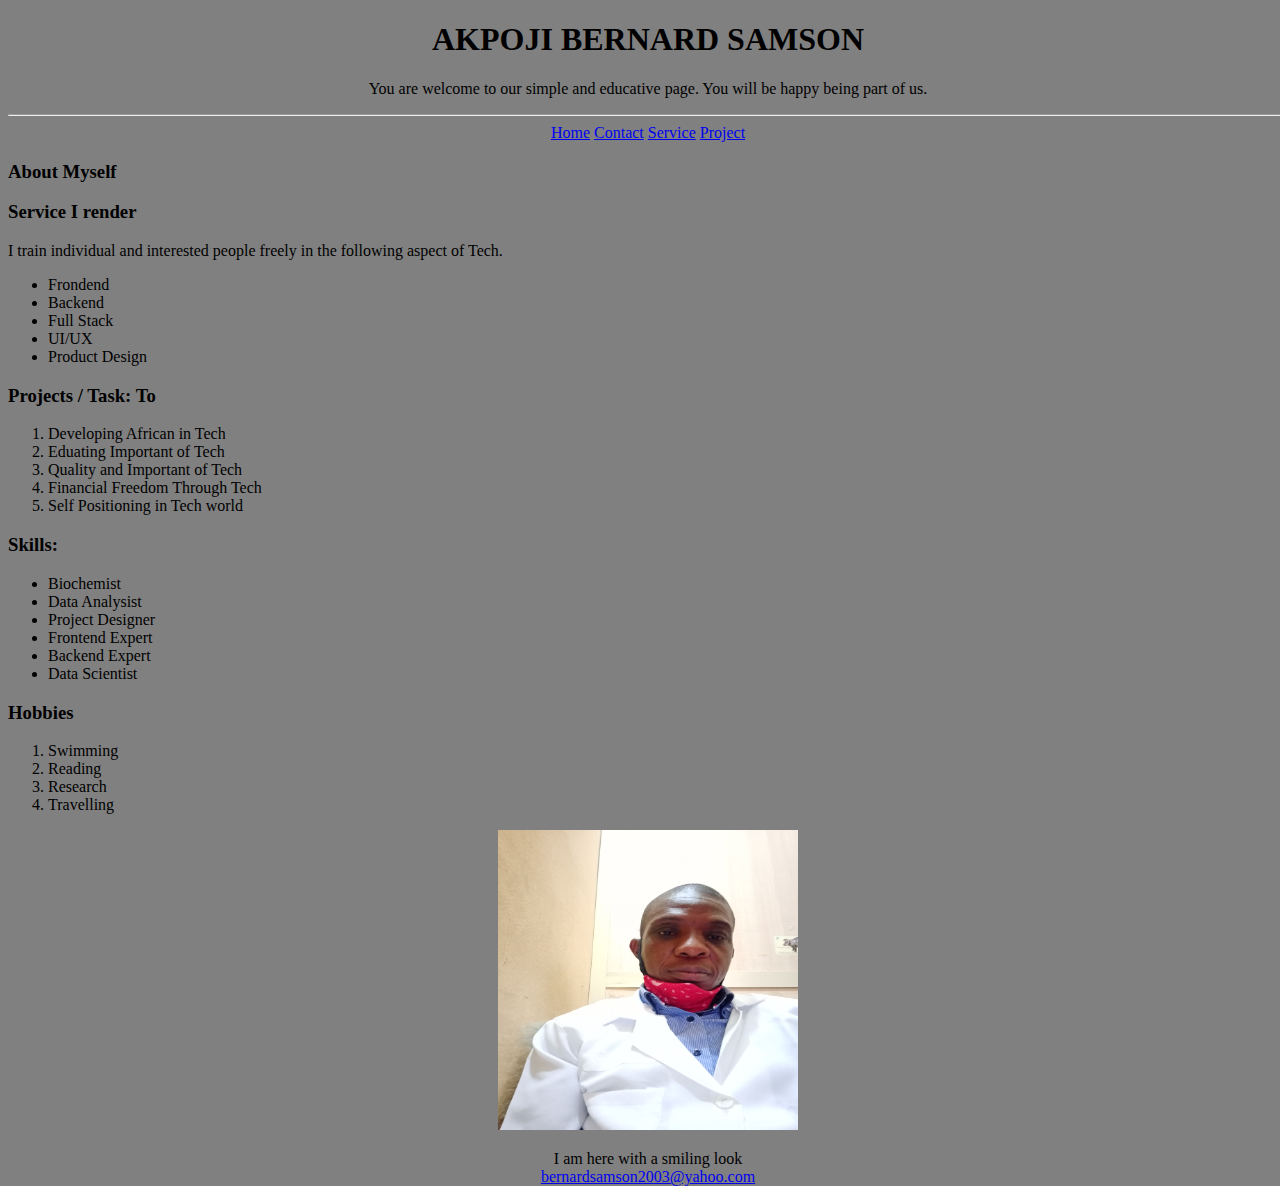
<file: Desktop/COHORT II/Assignment/Week 3/index.html>
<!DOCTYPE html>
<html>

<head>
  <meta charset="utf-8">
  <meta name="viewport" content="width=device-width">
  <title>Simple HTML and CSS Page</title>
  <link href="style.css" rel="stylesheet" />
</head>

<body>
  <header>
    <center>
      <h1>AKPOJI BERNARD SAMSON</h1>
      <P>You are welcome to our simple and educative page. You will be happy being part of us.</P>
    </center>
    <hr>
  </header>
  <center class="Link">
    <a class="Link" href="index.html">Home</a>
    <a class="Link" href="Contact.html">Contact</a>
    <a class="Link" href="Service.html">Service</a>
    <a class="Link" href="Project.html">Project</a>
  </center>
  <h3>About Myself</h3>

  <h3 class="Hob">Service I render</h3>
  <p>I train individual and interested people freely in the following aspect of Tech.</p>
  <ul>
    <li class="Hob">Frondend</li>
    <li class="Hob">Backend</li>
    <li class="Hob">Full Stack</li>
    <li class="Hob">UI/UX</li>
    <li class="Hob">Product Design</li>
  </ul>

  <h3 class="Prio">Projects / Task: To</h3>
  <ol>
    <li class="Prio"> Developing African in Tech</li>
    <li class="Prio">Eduating Important of Tech</li>
    <li class="Prio">Quality and Important of Tech</li>
    <li class="Prio">Financial Freedom Through Tech</li>
    <li class="Prio">Self Positioning in Tech world</li>
  </ol>

  <h3 class="Skill">Skills:</h3>
  <ul>
    <li class="Skill">Biochemist</li>
    <li class="Skill">Data Analysist</li>
    <li class="Skill">Project Designer</li>
    <li class="Skill">Frontend Expert</li>
    <li class="Skill">Backend Expert</li>
    <li class="Skill">Data Scientist</li>
  </ul>

  <h3 class="Hob">Hobbies</h3>
  <ol>
    <li class="Hob">Swimming</li>
    <li class="Hob">Reading</li>
    <li class="Hob">Research</li>
    <li class="Hob">Travelling</li>
  </ol>
  <center>
    <img src="Akpoji B S.jpg" alt="Akpoji Bernard" width="300px" height="300px" />
  </center>
  <footer>
    <center>
      <p>I am here with a smiling look<br>
        <a href="mailto:bernardsamson2003@yahoo.com">bernardsamson2003@yahoo.com</a>
      </p>
    </center>
  </footer>
</body>

</html>
</file>
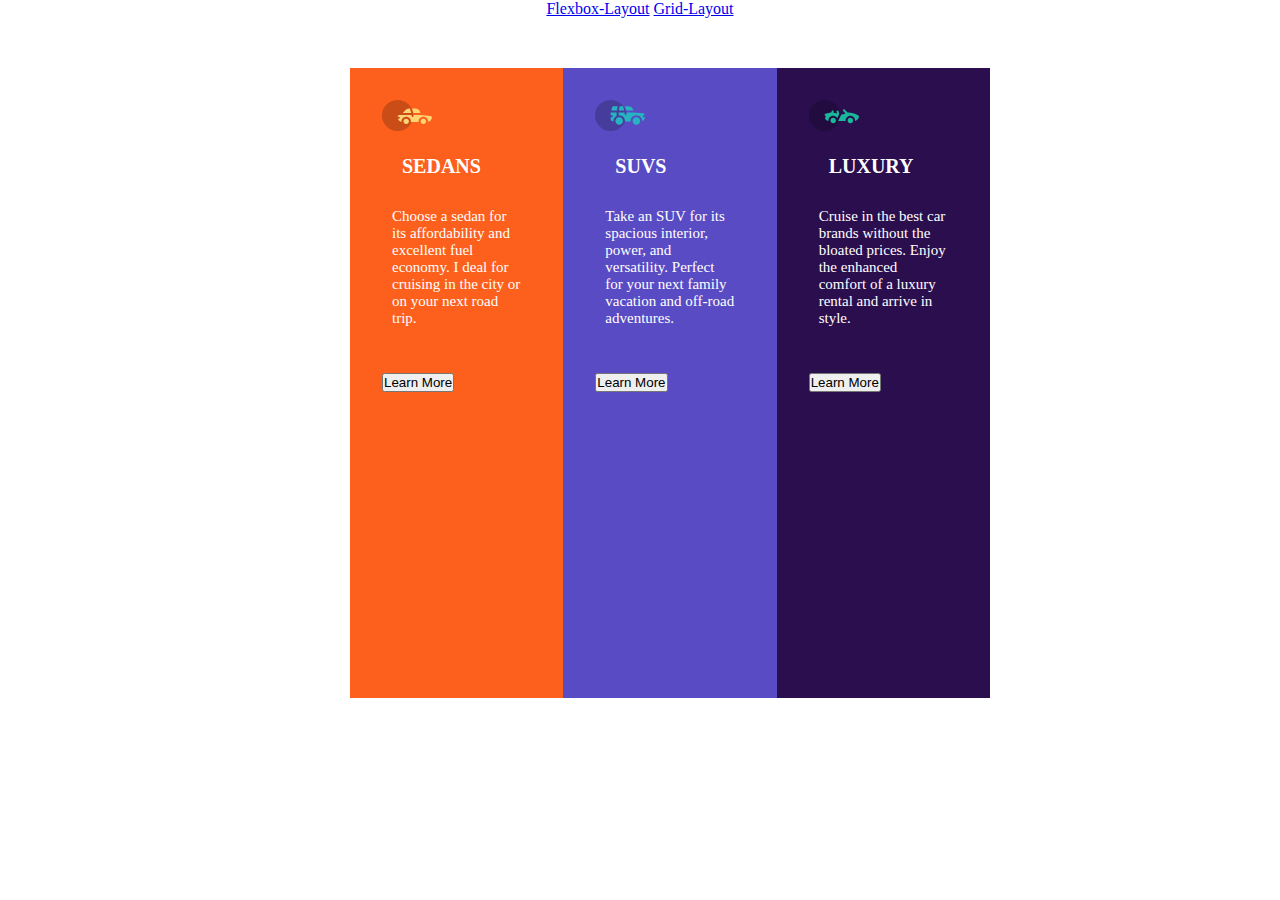
<file: Desktop/COHORT II/Assignment/Week 4/index.html>
<!DOCTYPE html>
<html>

<head>
  <meta charset="utf-8">
  <meta name="viewport" content="width=device-width">
  <title>Flexbox Layout</title>
  <link href="style.css" rel="stylesheet" type="text/css" />
  <center class="link">
    <a class="link" href="index.html">Flexbox-Layout</a>
    <a class="link" href="grid.html">Grid-Layout</a>
  </center>
</head>

<body>
  <main>
    <div class="containerleft">
      <img src="icon-sedans.svg" width="50px">
      <h3>SEDANS</h3>
      <p>Choose a sedan for its affordability and excellent fuel economy. I deal for cruising in the city or on your
        next road trip.</p><br><br>
      <button class="buttonright">Learn More</button>
    </div>
    <div class="containermiddle">
      <img src="icon-suvs.svg" width="50px">
      <h3>SUVS</h3>
      <p>Take an SUV for its spacious interior, power, and versatility. Perfect for your next family vacation and
        off-road adventures.</p><br><br>
      <button>Learn More</button>
    </div>
    <div class="containerright">
      <img src="icon-luxury.svg" width="50px">
      <h3>LUXURY</h3>
      <p>Cruise in the best car brands without the bloated prices. Enjoy the enhanced comfort of a luxury rental and
        arrive in style.</p><br><br>
      <button>Learn More</button>
    </div>
  </main>

</body>

</html>
</file>
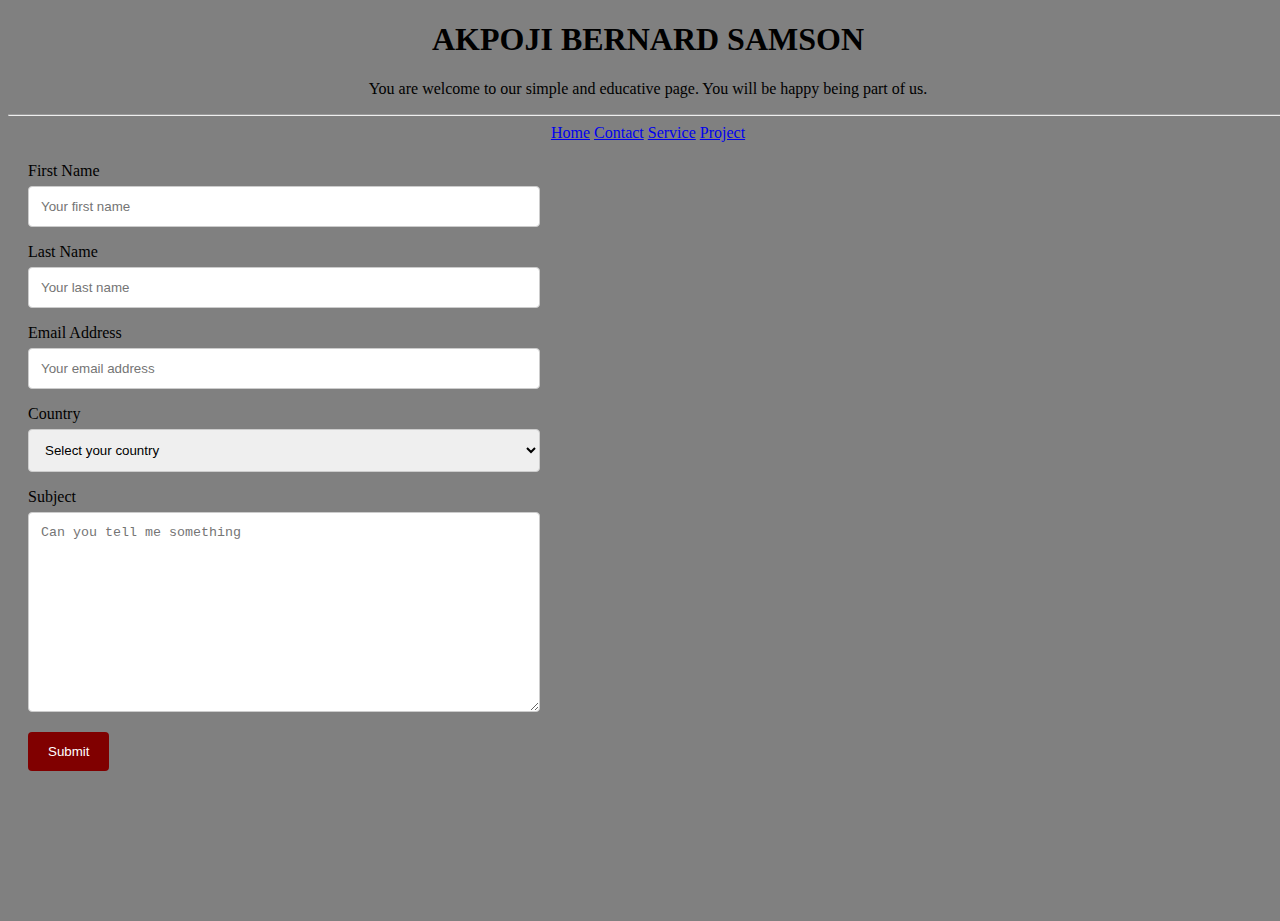
<file: Desktop/COHORT II/Assignment/Week 3/Contact.html>
<!DOCTYPE html>
<html>

<head>
  <meta charset="utf-8">
  <meta name="viewport" content="width=device-width">
  <title>CSS FUNDAMENTAL</title>
  <link href="style.css" rel="stylesheet" />
</head>

<body>
  <header>
    <center>
      <h1>AKPOJI BERNARD SAMSON</h1>
      <P>You are welcome to our simple and educative page. You will be happy being part of us.</P>
    </center>
    <hr>
  </header>
  <center class="Link">
    <a class="Link" href="index.html">Home</a>
    <a class="Link" href="Contact.html">Contact</a>
    <a class="Link" href="Service.html">Service</a>
    <a class="Link" href="Project.html">Project</a>
  </center>

  <body>
    <div class="container">
      <form action="action_page.php">

        <label for="fname">First Name</label>
        <input type="text" id="fname" name="firstname" placeholder="Your first name">

        <label for="lname">Last Name</label>
        <input type="text" id="lname" name="lastname" placeholder="Your last name">

        <label for="email">Email Address</label>
        <input type="text" id="email" name="emailaddress" placeholder="Your email address">

        <label for="country">Country</label>
        <select id="country" name="country">
          <option value="select your country">Select your country</option>
          <option value="nigeria">Nigeria</option>
          <option value="ghana">Ghana</option>
          <option value="south africa">South Africa</option>
        </select>

        <label for="subject">Subject</label>
        <textarea id="subject" name="subject" placeholder="Can you tell me something" style="height:200px"></textarea>

        <input type="submit" value="Submit">

      </form>
    </div>
  </body>

</html>
</file>
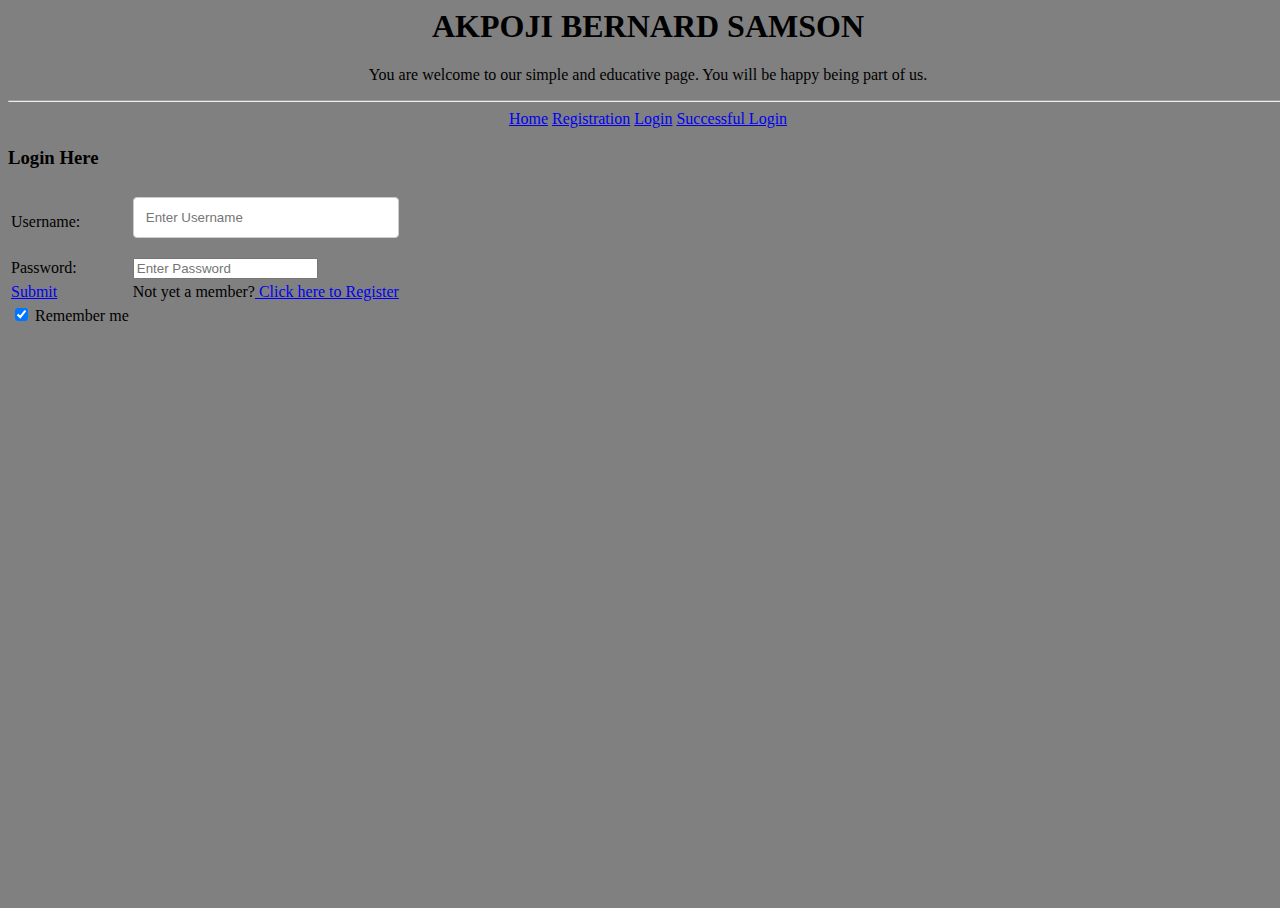
<file: Desktop/COHORT II/Assignment/Week 3/Login.html>
<html>

<head>
  <meta charset="utf-8">
  <meta name="viewport" content="width=device-width">
  <title>Simple HTML and CSS Task B</title>
  <link href="style.css" rel="stylesheet" />
</head>

<body>
  <header>
    <center>
      <h1>AKPOJI BERNARD SAMSON</h1>
      <P>You are welcome to our simple and educative page. You will be happy being part of us.</P>
    </center>
    <hr>
  </header>
  <center class="Link">
    <a class="Link" href="index.html">Home</a>
    <a class="Link" href="Registration.html">Registration</a>
    <a class="Link" href="Login.html">Login</a>
    <a class="Link" href="Successful login.html">Successful Login</a>
  </center>
  </header>
  <h3>Login Here</h3>
  <form>
    <table>
      <tr>
        <td>Username:</td>
        <td>
          <input type="text" name="user" placeholder="Enter Username">
        </td>
      </tr>

      <tr>
        <td>Password:</td>
        <td>
          <input type="password" name="user_password" placeholder="Enter Password">
        </td>
      </tr>
      <tr>
        <td>
          <a href="Successful login.html"> Submit</a>
        </td>
        <td>
          Not yet a member?<a href="Registration.html"> Click here to Register</a>
        </td>
      </tr>
      <td>
        <label>
          <input type="checkbox" checked="checked" name="remember"> Remember me
        </label>
      </td>

    </table>


  </form>



  </center>
</body>

</html>
</file>
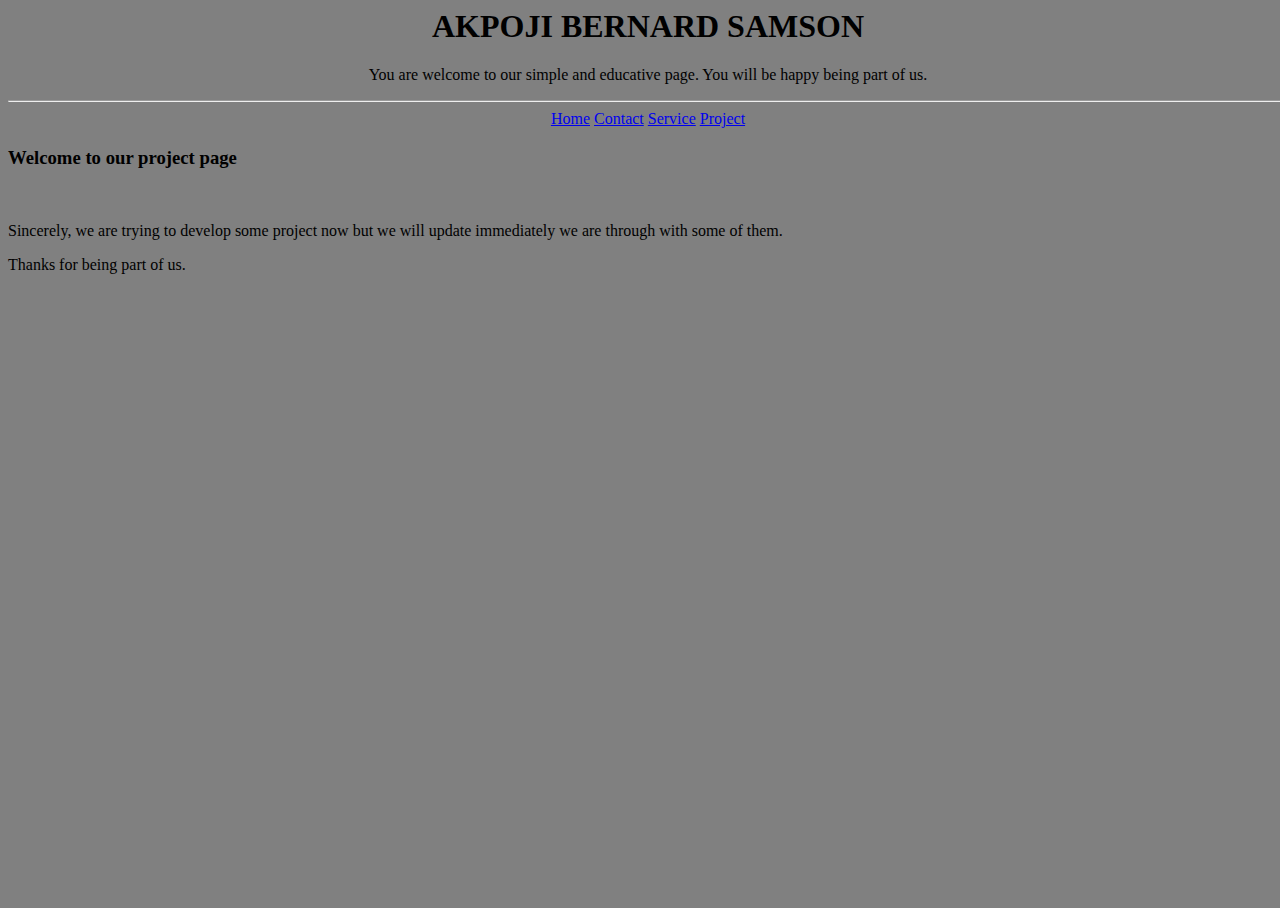
<file: Desktop/COHORT II/Assignment/Week 3/Project.html>
<html>

<head>
  <meta charset="utf-8">
  <meta name="viewport" content="width=device-width">
  <title>Simple HTML and CSS Page</title>
  <link href="style.css" rel="stylesheet" />
</head>

<body>
  <header>
    <center>
      <h1>AKPOJI BERNARD SAMSON</h1>
      <P>You are welcome to our simple and educative page. You will be happy being part of us.</P>
    </center>
    </center>
    <hr>
  </header>
  <center class="Link">
    <a class="Link" href="index.html">Home</a>
    <a class="Link" href="Contact.html">Contact</a>
    <a class="Link" href="Service.html">Service</a>
    <a class="Link" href="Project.html">Project</a>
  </center>
  </header>
  <h3>Welcome to our project page</h3>
  <br>
  <p>Sincerely, we are trying to develop some project now but we will update immediately we are through with some of
    them.</p>
  <p>Thanks for being part of us.</p>
</body>

</html>
</file>
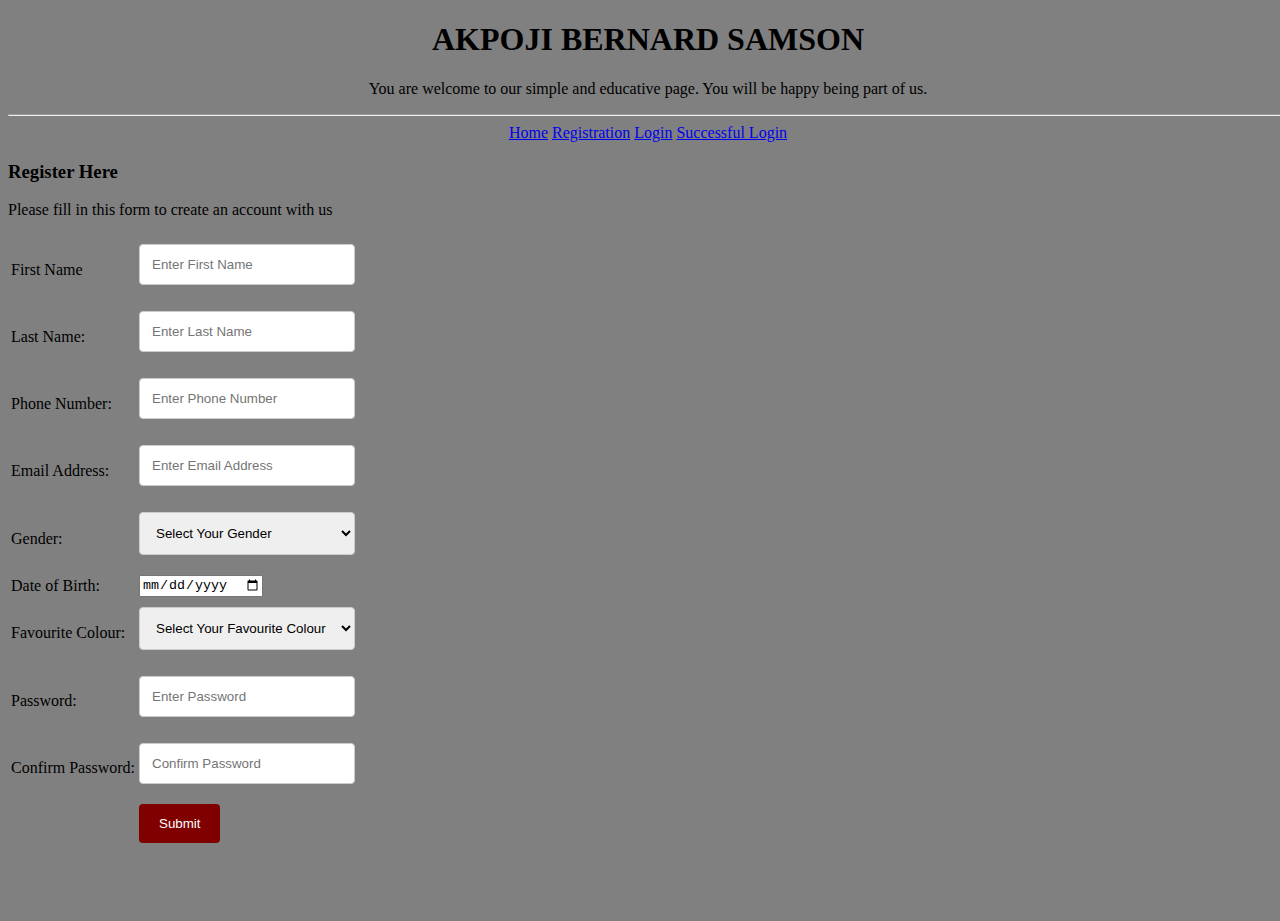
<file: Desktop/COHORT II/Assignment/Week 3/Registration.html>
<!DOCTYPE html>
<html>

<head>
  <meta charset="utf-8">
  <meta name="viewport" content="width=device-width">
  <title>Simple HTML and CSS Task B</title>
  <link href="style.css" rel="stylesheet" />
</head>

<body>
  <header>
    <center>
      <h1>AKPOJI BERNARD SAMSON</h1>
      <P>You are welcome to our simple and educative page. You will be happy being part of us.</P>
    </center>
    <hr>
  </header>
  <center class="Link">
    <a class="Link" href="index.html">Home</a>
    <a class="Link" href="Registration.html">Registration</a>
    <a class="Link" href="Login.html">Login</a>
    <a class="Link" href="Successful login.html">Successful Login</a>
  </center>

  <body>
    <div class="container2">
      <h3>Register Here</h3>
      <p>Please fill in this form to create an account with us</p>
      <div>
        <form>
          <div id="aDiv">
            <table>
              <tr>
                <td>First Name</td>
                <td>
                  <input type="text" placeholder="Enter First Name">
                </td>
              </tr>
              <tr>
                <td>Last Name:</td>
                <td>
                  <input type="text" placeholder="Enter Last Name">
                </td>
              </tr>
              <tr>
                <td>Phone Number:</td>
                <td>
                  <input type="text" placeholder="Enter Phone Number">
                </td>
              </tr>
              <tr>
                <td>Email Address:</td>
                <td>
                  <input type="text" placeholder="Enter Email Address">
                </td>
              </tr>
              <tr>
                <td>Gender:</td>
                <td>
                  <select>
                    <option name="select your gender"> Select Your Gender</option>
                    <option name="male">Male</option>
                    <option name="female">Female</option>
                    <option name="others"> Others</option>
                  </select>
                </td>
              </tr>
              <tr>
                <td>Date of Birth:</td>
                <td>
                  <input type="date">
                </td>
              <tr>
                <td>Favourite Colour:</td>
                <td>
                  <select>
                    <option name="select your favourite colour"> Select Your Favourite Colour </option>
                    <option name="red">Red</option>
                    <option name="black">Black</option>
                    <option name="yellow">Yellow</option>
                    <option name="green">Green</option>
                    <option name="blue">Blue</option>
                    <option name="ash">Ash</option>
                  </select>
                </td>
              </tr>
              <tr>
                <td>Password:</td>
                <td>
                  <input type="text" placeholder="Enter Password">
                </td>
              </tr>
              <tr>
                <td>Confirm Password:</td>
                <td>
                  <input type="text" placeholder="Confirm Password">
              </tr>
              <tr>
                <td></td>
                <td>
                  <input type="submit" value="Submit">
                </td>
              </tr>
            </table>
          </div>
        </form>
      </div>
      </form>
  </body>

</html>
</file>
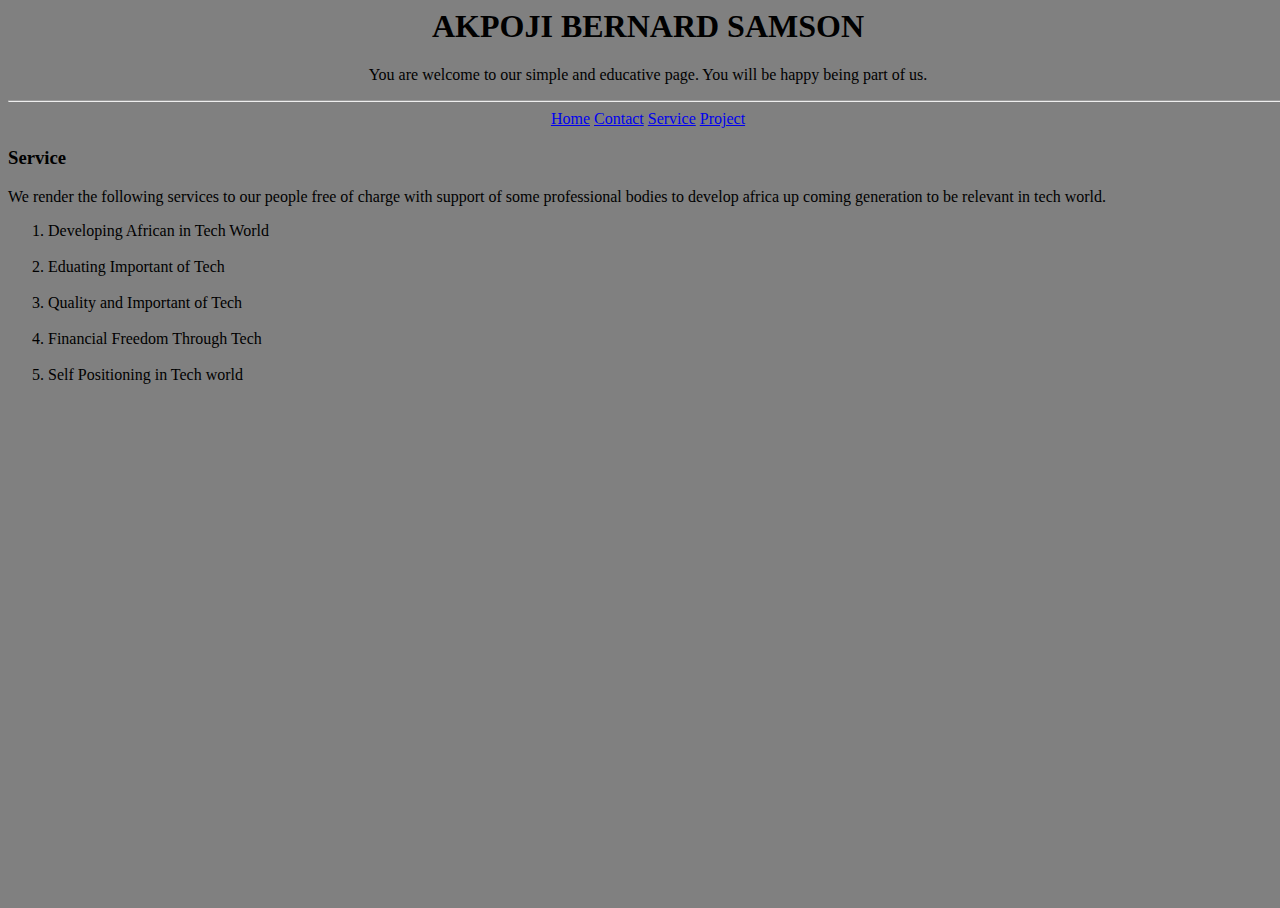
<file: Desktop/COHORT II/Assignment/Week 3/Service.html>
<html>

<head>
  <meta charset="utf-8">
  <meta name="viewport" content="width=device-width">
  <title>Simple HTML and CSS Page</title>
  <link href="style.css" rel="stylesheet" />
</head>

<body>
  <header>
    <center>
      <h1>AKPOJI BERNARD SAMSON</h1>
      <P>You are welcome to our simple and educative page. You will be happy being part of us.</P>
    </center>
    <hr>
  </header>
  <center class="Link">
    <a class="Link" href="index.html">Home</a>
    <a class="Link" href="Contact.html">Contact</a>
    <a class="Link" href="Service.html">Service</a>
    <a class="Link" href="Project.html">Project</a>
  </center>
  </header>
  <h3>Service</h3>
  <p>We render the following services to our people free of charge with support of some professional bodies to develop
    africa up coming generation to be relevant in tech world.</p>
  <ol>
    <li class="Prio"> Developing African in Tech World</li><br>
    <li class="Prio">Eduating Important of Tech</li><br>
    <li class="Prio">Quality and Important of Tech</li><br>
    <li class="Prio">Financial Freedom Through Tech</li><br>
    <li class="Prio">Self Positioning in Tech world</li>
  </ol>
</body>

</html>
</file>
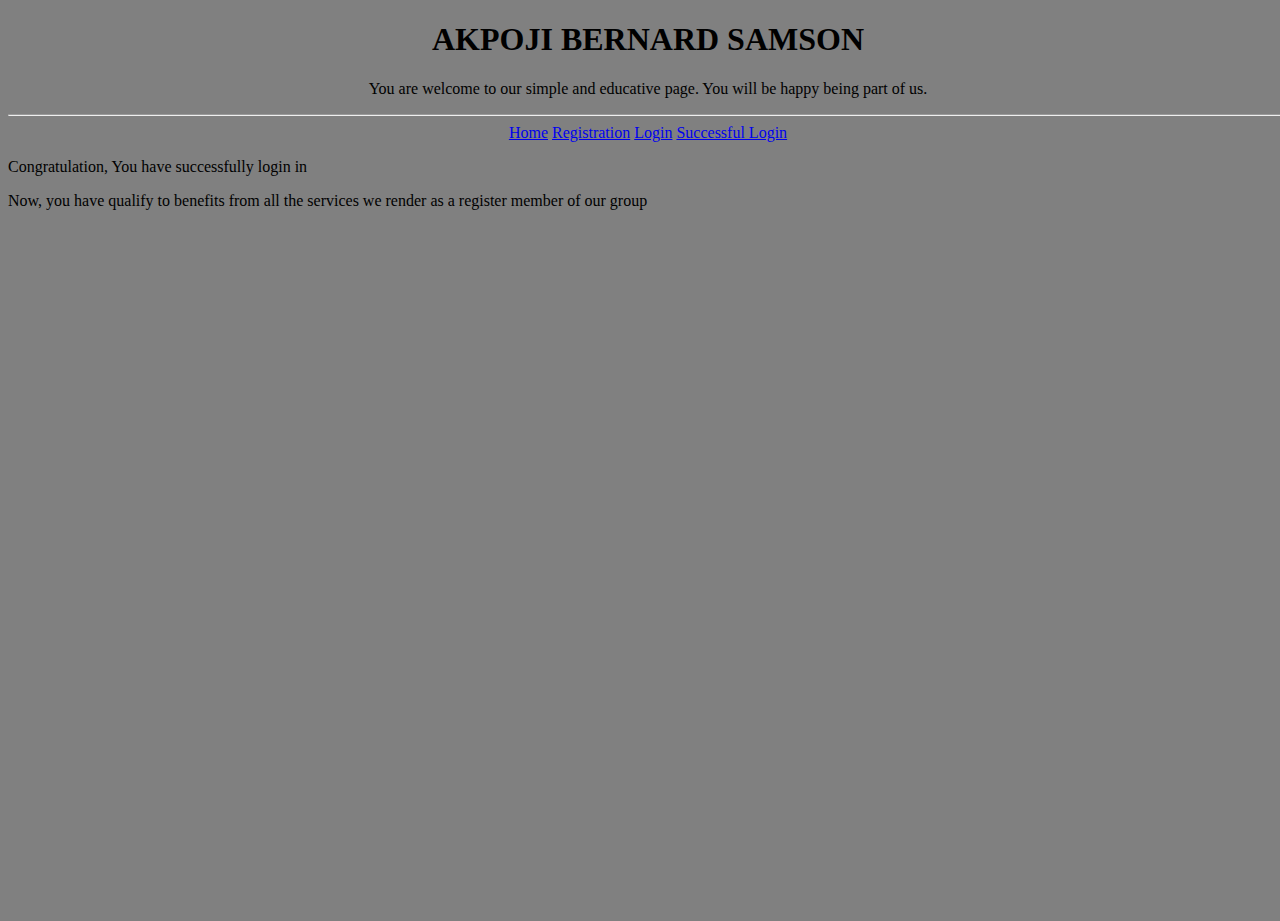
<file: Desktop/COHORT II/Assignment/Week 3/Successful login.html>
<!DOCTYPE html>
<html>

<head>
  <meta charset="utf-8">
  <meta name="viewport" content="width=device-width">
  <title>Simple HTML and CSS Task B</title>
  <link href="style.css" rel="stylesheet" />
</head>

<body>
  <header>
    <center>
      <h1>AKPOJI BERNARD SAMSON</h1>
      <P>You are welcome to our simple and educative page. You will be happy being part of us.</P>
    </center>
    <hr>
  </header>
  <center class="Link">
    <a class="Link" href="index.html">Home</a>
    <a class="Link" href="Registration.html">Registration</a>
    <a class="Link" href="Login.html">Login</a>
    <a class="Link" href="Successful login.html">Successful Login</a>
  </center>
</body>

<body>
  <P>Congratulation, You have successfully login in</P>
  <p>Now, you have qualify to benefits from all the services we render as a register member of our group</p>
</body>

</html>
</file>
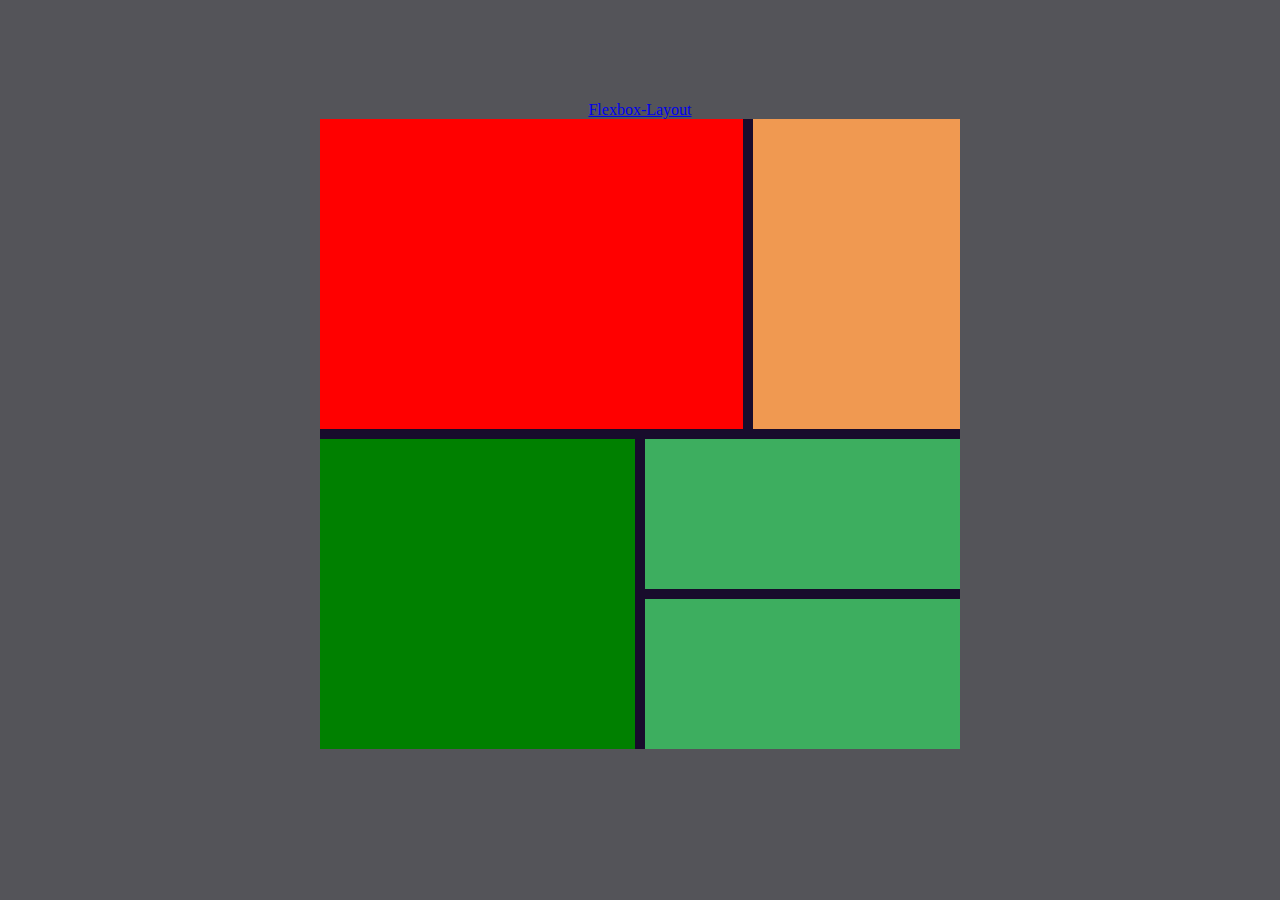
<file: Desktop/COHORT II/Assignment/Week 4/grid.html>
<!DOCTYPE html>
<html>

<head>
  <meta charset="utf-8">
  <meta name="viewport" content="width=device-width">
  <title>Grid-Layout</title>
  <link href="grid.css" rel="stylesheet" type="text/css" />
</head>

<body>
  <div class="linktop">
    <a class="link" href="index.html">Flexbox-Layout</a>
  </div>
  <main class="container">
    <div class="item-a"></div>
    <div class="item-b"></div>
    <div class="item-c"></div>
    <div class="item-d"></div>
    <div class="item-e"></div>
  </main>
</body>

</html>
</file>
<file: Desktop/COHORT II/Assignment/Week 3/style.css>
html, body {
  height: 100%;
  width: 100%;
}
body {
  background-color: gray;
}

.Class {
  width: 240px;
  display: inline-block;
  display: inline-table;
}
label {
  display: inline-block;
}



input[type=text], select, textarea {
  width: 100%;
  padding: 12px;
  border: 1px solid #ccc;
  border-radius: 4px;
  box-sizing: border-box;
  margin-top: 6px;
  margin-bottom: 16px;
  resize: vertical;
}

input[type=submit] {
  background-color: maroon;
  color: white;
  padding: 12px 20px;
  border: none;
  border-radius: 4px;
  cursor: pointer;
}

input[type=submit]:hover {
  background-color: rosybrown;
}

.container {
  border-radius: 5px;
  background-color: gray;
  padding: 20px;
  width: 40%;
}

footer {
  display: block;
}
</file>
<file: Desktop/COHORT II/Assignment/Week 4/style.css>
*{
  margin: 0;
  padding: 0;
  box-sizing: border-box;
}

html, body {
  background-color: white;
}
main{
  width: 50%;
  margin: 50px 100px 120px 350px;
  display: flex;
  justify-content: center;
  align-items: center;
  height: 70vh;
  flex: 100%;
}

.containerleft {
  background-color: #fd5f1c;
  padding: 2em;
  width: 100%;
  height: 100%;
  flex: 100%;
}
.containerleft h3{
  font-size: 20px;
  padding: 20px;
  color: white;
}

.containerleft p{
  font-size: 15px;
  padding: 10px;
  color: white;
}


.containermiddle {
  background-color: #594bc3;
  padding: 2em;
  width: 100%;
  height: 100%;
  flex: 100%;
}
.containermiddle h3{
  font-size: 20px;
  padding: 20px;
  color: white;
}

.containermiddle p{
  font-size: 15px;
  padding: 10px;
  color: white;
}

.containerright {
  background-color: #2b0e4e;
  padding: 2em;
  width: 100%;
  height: 100%;
  flex: 100%;
}
.containerright h3{
  font-size: 20px;
  padding: 20px;
  color: white;
}

.containerright p{
  font-size: 15px;
  padding: 10px;
  color: white;
}
</file>
<file: Desktop/COHORT II/Assignment/Week 4/grid.css>
*{
  margin:0;
  padding:0;
}

body {
  background-color: #545459;
  border: 1px solid #545459;
  width: 50%;
  margin: auto;
  margin-top: 100px;
}

.container {
  background-color: #180c2c;
  height: 70vh;
}

.linktop {
  text-align: center;
}
main {
  display: grid;
  grid-template-areas:
  'a a a a b b'
  'a a a a b b'
  'c c c d d d'
  'c c c e e e'
  ;
  gap: 10px;
  margin: auto;
  height: 400px;
}
main div{
  
  text-align: left-bottom;
}

.item-a{
  background-color: red;
  grid-area: a;
}
.item-b{
  background-color: #f09951;
  grid-area: b;
}
.item-c{
  background-color: green;
  grid-area: c;
}
.item-d{
  background-color: #3dae5f;
  grid-area: d;
}
.item-e{
  background-color: #3dae5f;
  grid-area: e;
}
</file>
